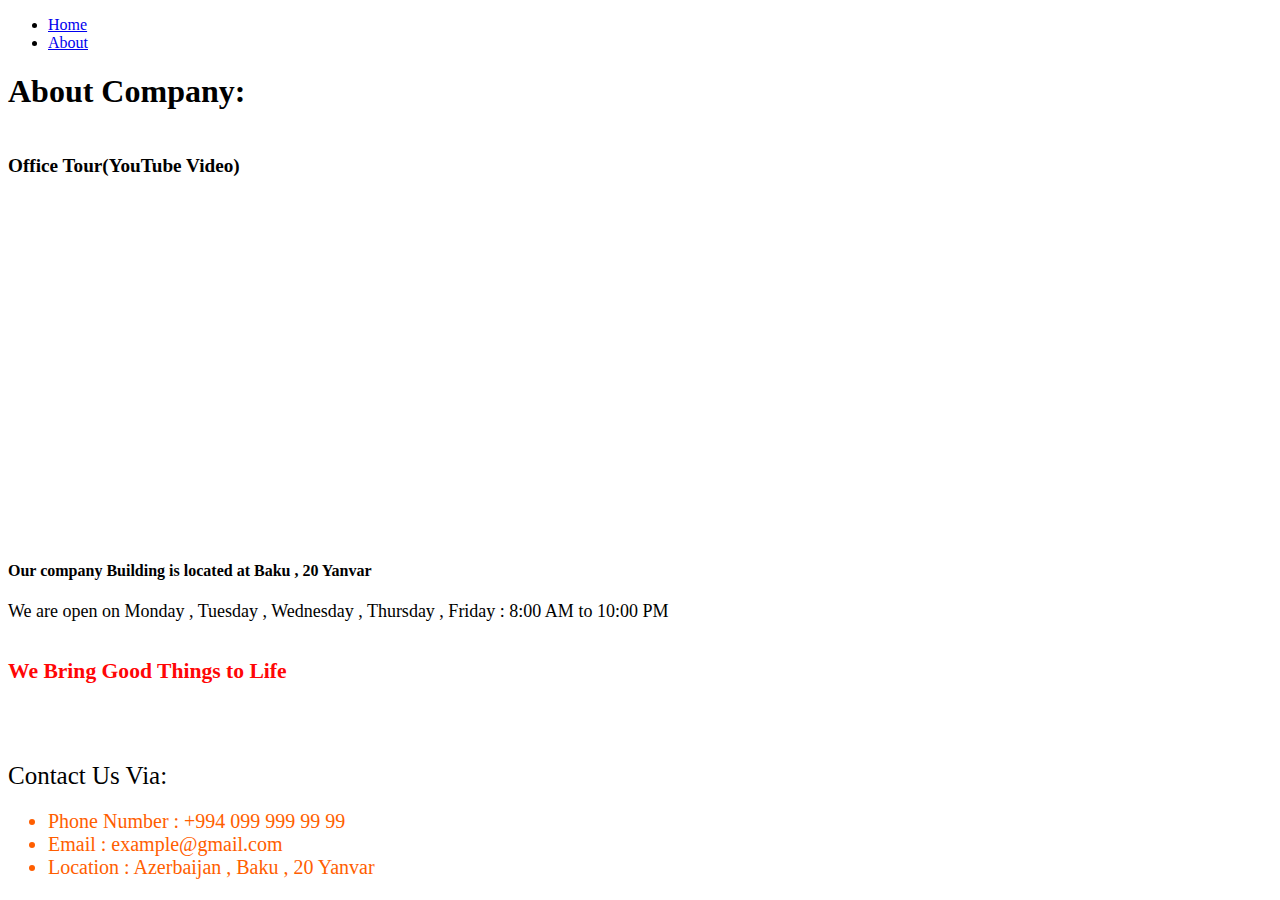
<file: homework/about.html>
<!DOCTYPE html>
<html lang="en">
  <style>
    body {
      background-image: url('https://wallpaper.dog/large/17040792.jpg');
    }
    </style>
  <head>
    <meta charset="UTF-8" />
    <meta http-equiv="X-UA-Compatible" content="IE=edge" />
    <meta name="viewport" content="width=device-width, initial-scale=1.0" />
    <title>About Us</title>
  </head>
  <body>
    <!-- Header -->
    <header>
  

      <nav>
        <ul>
          <li><a href="./home.html">Home</a></li>
          <li><a href="./about.html">About</a></li>
        </ul>
      </nav>
    </header>

    <!-- Main -->
    <main>
      <div>
        <h1>About Company:</h1>
        <h6 style="font-size: larger;">Office Tour(YouTube Video)</h6>
      </section>
      <iframe width="560" height="315" src="https://www.youtube.com/embed/hY1AjdyKUQI" title="YouTube video player" frameborder="0" allow="accelerometer; autoplay; clipboard-write; encrypted-media; gyroscope; picture-in-picture; web-share" allowfullscreen></iframe>
          <h4 class="card-title">Our company Building is located at Baku , 20 Yanvar</h4>
          <p class="card-text"><font size="+1">We are open on Monday , Tuesday , Wednesday , Thursday , Friday : 8:00 AM to 10:00 PM</p>
            <h5 style="color:rgb(255, 6, 6);font-size: larger;">We Bring Good Things to Life</h5>
          </div>


        <br />
        </table>
      </div>
    </main>

    <footer>
      <!-- contact info -->
      <div>
        <br/>

      <h9 style="font-size:25px;">Contact Us Via:</h9>
        <ul style="color:rgb(255, 94, 0);font-size:20px;">
          <li>Phone Number : +994 099 999 99 99</li>
          <li>Email : example@gmail.com</li>
          <li>Location : Azerbaijan , Baku , 20 Yanvar</li>
        </ul>
      </div>
    </footer>
  </body>
</html>
</file>
